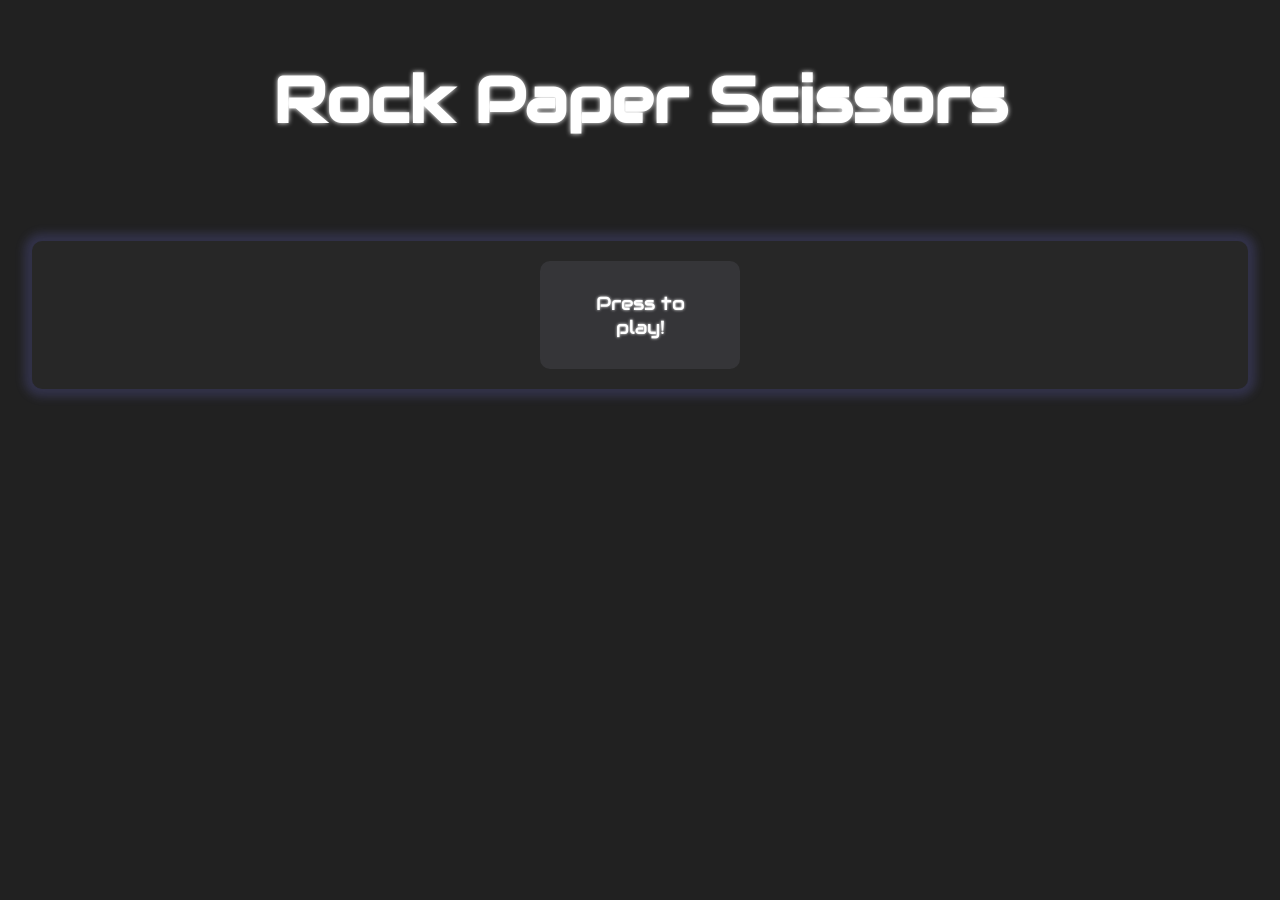
<file: index.html>
<!DOCTYPE html>
<html lang="en">
  <head>
    <meta charset="UTF-8" />
    <meta name="viewport" content="width=<device-width>, initial-scale=1.0" />
    <title>Document</title>
    <link rel="stylesheet" href="index.css" />
  </head>
  <body>
    <div class="container">
      <div class="title-container">
        <h1 class="title">Rock Paper Scissors</h1>
      </div>

      <div class="content">
        <div class="content-box">
          <div class="hidden">
            <div class="computer-choice">
              <h1 id="round-count">Round #0</h1>
            </div>
            <div class="game-box">
              <div class="score">
                <h1 id="score-title">Score</h1>
                <div class="score-box">
                  <h2 id="human-score">You: 0</h2>
                  <h2 id="computer-score">Computer: 0</h2>
                  <h2 id="draw-count">Draws: 0</h2>
                </div>
              </div>
              <div class="game-buttons">
                <h1 class="rps-choice">Choose one</h1>
                <button class="btn">
                  <p><strong>Rock</strong></p>
                </button>
                <button class="btn">
                  <p><strong>Paper</strong></p>
                </button>
                <button class="btn">
                  <p><strong>Scissors</strong></p>
                </button>
              </div>
            </div>
          </div>
          <div class="play-button">
            <p class="play-text">Press to play!</p>
          </div>
          <div id="result-container" class="hidden">
            <h1 id="result-display">wdev</h1>
          </div>
        </div>
      </div>
    </div>
    <script src="main.js"></script>
  </body>
</html>
</file>
<file: index.css>
@import url("https://fonts.googleapis.com/css2?family=Audiowide&display=swap");
*,
*::after,
*::before {
  box-sizing: border-box;
  margin: 0;
  padding: 0;
}

html {
  box-sizing: inherit;
}

body {
  background-color: #212121;
  font-family: "Audiowide", sans-serif;
  color: #ffffff;
}

.container {
  display: flex;
  flex-direction: column;
  align-items: center;
  height: 100vh;
  gap: 100px;
}

.title-container {
  display: flex;
  justify-content: center;
  padding: 60px 10px 0;
  width: 100%;
}

.title {
  font-size: 4rem;
  text-align: center;
  text-shadow: 0 0 5px white;
}

.content {
  width: 95%;
  display: flex;
  justify-content: center;
  align-items: center;
  border-radius: 20px;
}

.content-box {
  width: 100%;
  background-color: #272727;
  border-radius: 10px;
  box-shadow: rgba(120, 120, 233, 0.2) 0 0 10px 8px;
}

.computer-choice {
  display: flex;
  justify-content: center;
  background-color: #3b3b3b;
  border-top-right-radius: 10px;
  border-top-left-radius: 10px;
}

.play-button {
  display: flex;
  align-items: center;
  max-width: 200px;
  height: auto;
  margin: 20px auto;

  background-color: #353538;
  border-radius: 10px;
}

.play-text {
  text-align: center;
  padding: 30px;
  font-size: larger;
}

.game-box {
  display: flex;
  flex-wrap: wrap;
  justify-content: center;
}

.score {
  flex: 1;
  display: flex;
  flex-direction: column;
  align-items: center;
  background-color: #353538;
  margin: 10px;
  border-radius: 10px;
}

#score-title {
  background-color: #545454;
  width: 100%;
  text-align: center;
  border-top-right-radius: 10px;
  border-top-left-radius: 10px;
  border-bottom: 1px solid white;
  padding: 5px;
}

.score-box {
  flex: 1;
  display: flex;
  flex-direction: column;
  justify-content: center;
}

.game-buttons {
  flex: 1;
  display: flex;
  justify-content: center;
  gap: 20px;
  flex-wrap: wrap;

  -webkit-user-select: none;
  -moz-user-select: none;
  -ms-user-select: none;
  user-select: none;

  margin: 10px;
  border-radius: 10px;
  background-color: #353538;
}

.rps-choice {
  background-color: #545454;
  width: 100%;
  text-align: center;
  padding: 5px;
  border-top-left-radius: 10px;
  border-top-right-radius: 10px;
  border-bottom: 1px solid white;
}

.btn {
  all: unset;
  width: 100px;
  height: 100px;
  background-color: #8083ff;
  border-radius: 20px;
  text-align: center;
  margin-bottom: 10px;
  box-shadow: rgba(128, 131, 255, 1) 0 0 8px 0;
}

h1,
h2,
h3,
h4,
h5,
h6,
p {
  text-shadow: 0 0 3px white;
}

#result-container {
  padding: 15px;
}

#result-display {
  color: red;
  font-size: 60px;
  text-align: center;
}

.hidden {
  display: none;
}

.fade-in {
  animation: fadein 1s ease-in forwards;
}

@keyframes fadein {
  from {
    opacity: 0%;
  }
  to {
    opacity: 100%;
  }
}
</file>
